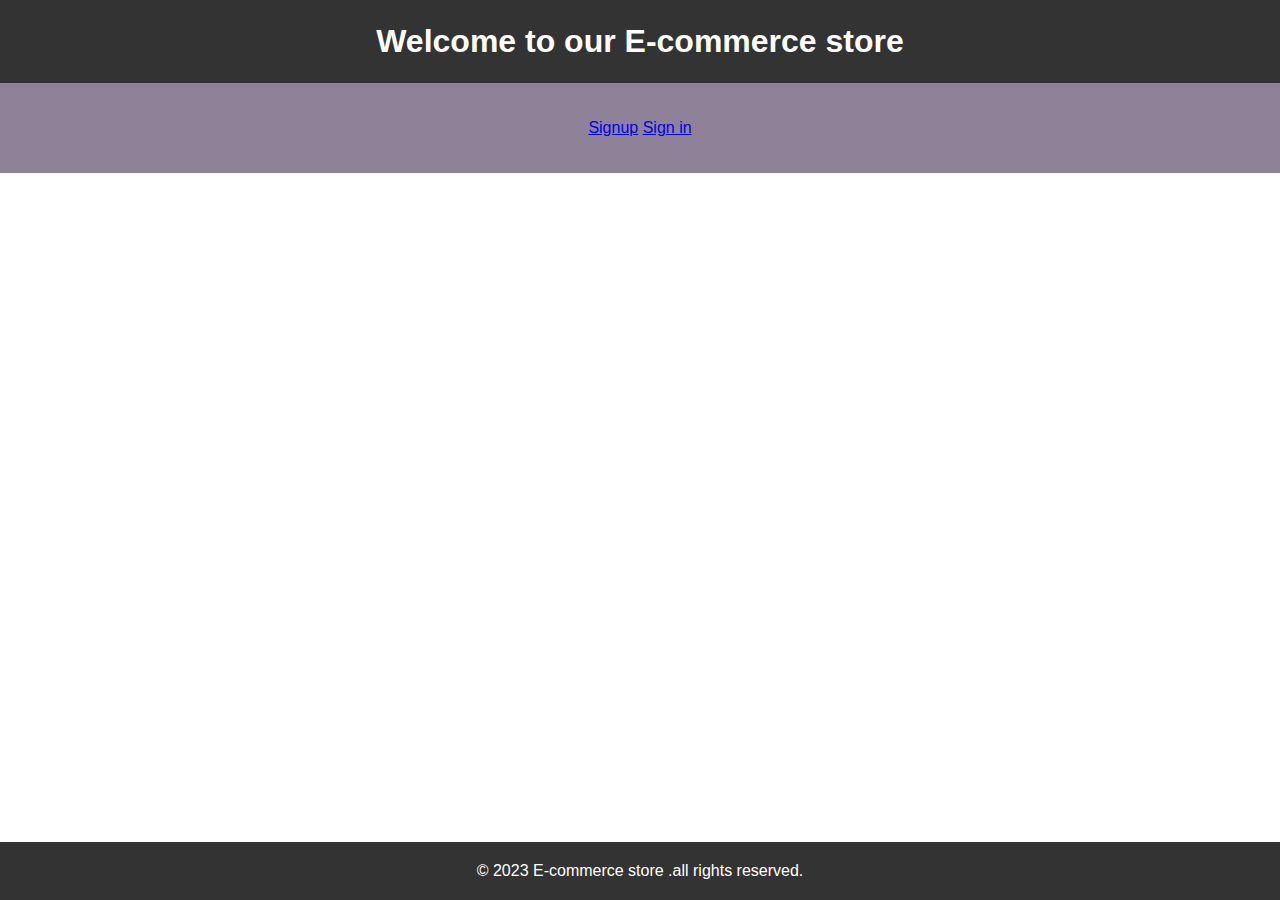
<file: index.html>
<!DOCTYPE html>
<html lang ="en">
    <head>
        <meta charset="UTF-8">
        <meta name="viewport" content="width=device-width,initial-scale=1.0">
        <link rel="stylesheet" href="styles.css">
        <title>E-Commerce Website</title>
    </head>
    <body>
        <header>
            <h1>Welcome to our E-commerce store</h1>
         </header>
         <main>
            <div class="cta">
            <a href="signup.html">Signup</a>
            <a href="signin.html">Sign in </a>
            </div>
         </main>
    <footer>
            <p>&copy; 2023 E-commerce store .all rights reserved.</p>
    </footer>
    </body>
</html>
</file>
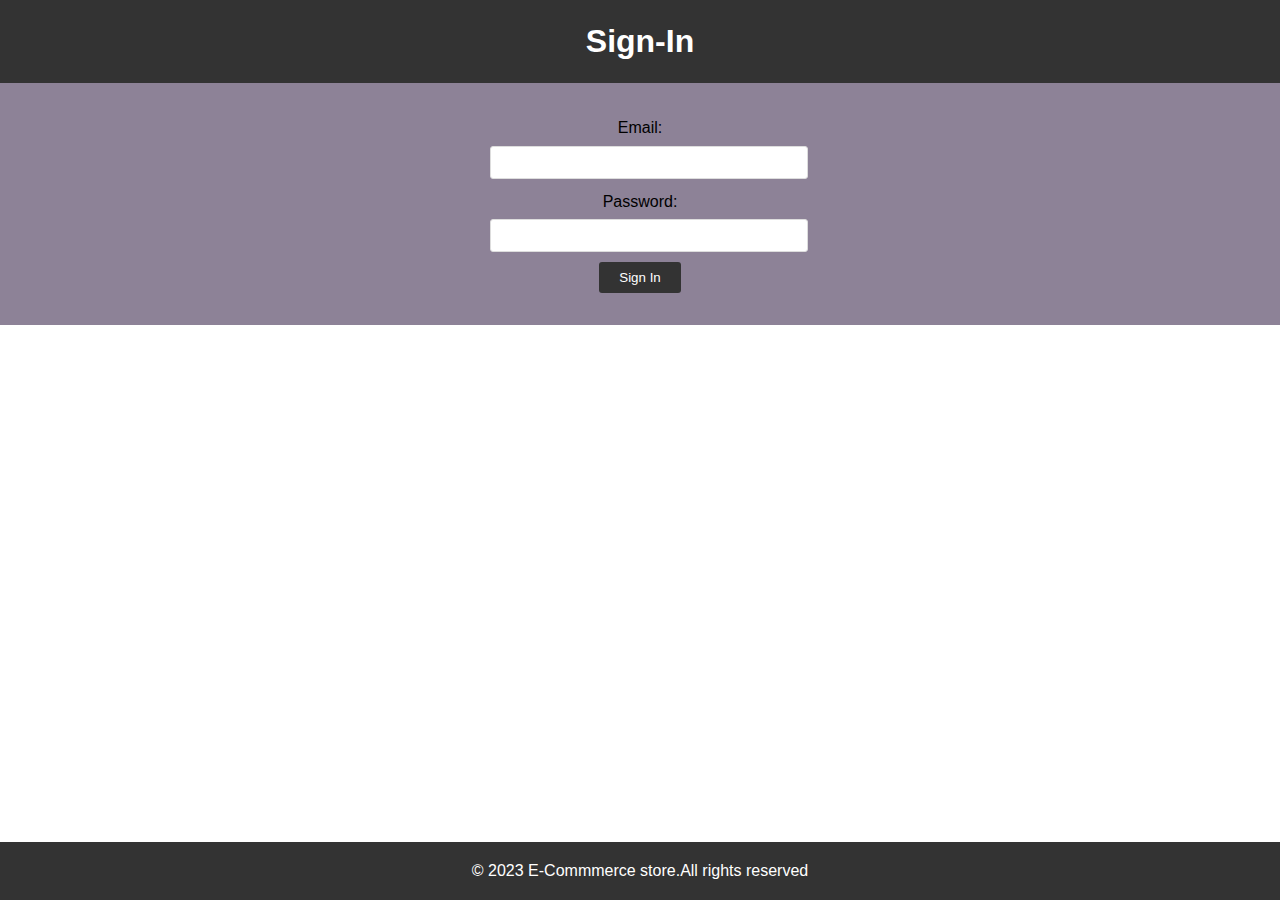
<file: signin.html>
<!DOCTYPE html>
<html lang ="en">
    <head>
        <meta charset="UTF-8">
        <meta name="viewport" content="width=device-width,initial-scale=1.0">
        <link rel="stylesheet" href="styles.css">
        <title>Sign-In</title>
    </head>
    <body>
        <header>
            <h1>Sign-In</h1>
            </header>
            <main>
                <form class ="signin-form">
                    <label for="email">Email:</label>
                    <input type="email" id ="email" name="email" requried>
                    <label for="password">Password:</label>
                    <input type="password" id ="password" name="password" requried>
                    <button type="submit">Sign In</button>
                </form>
            </main>
            <footer>
                <p>&copy; 2023 E-Commmerce store.All rights reserved</p>
            </footer>
    </body>
    </html>
</file>
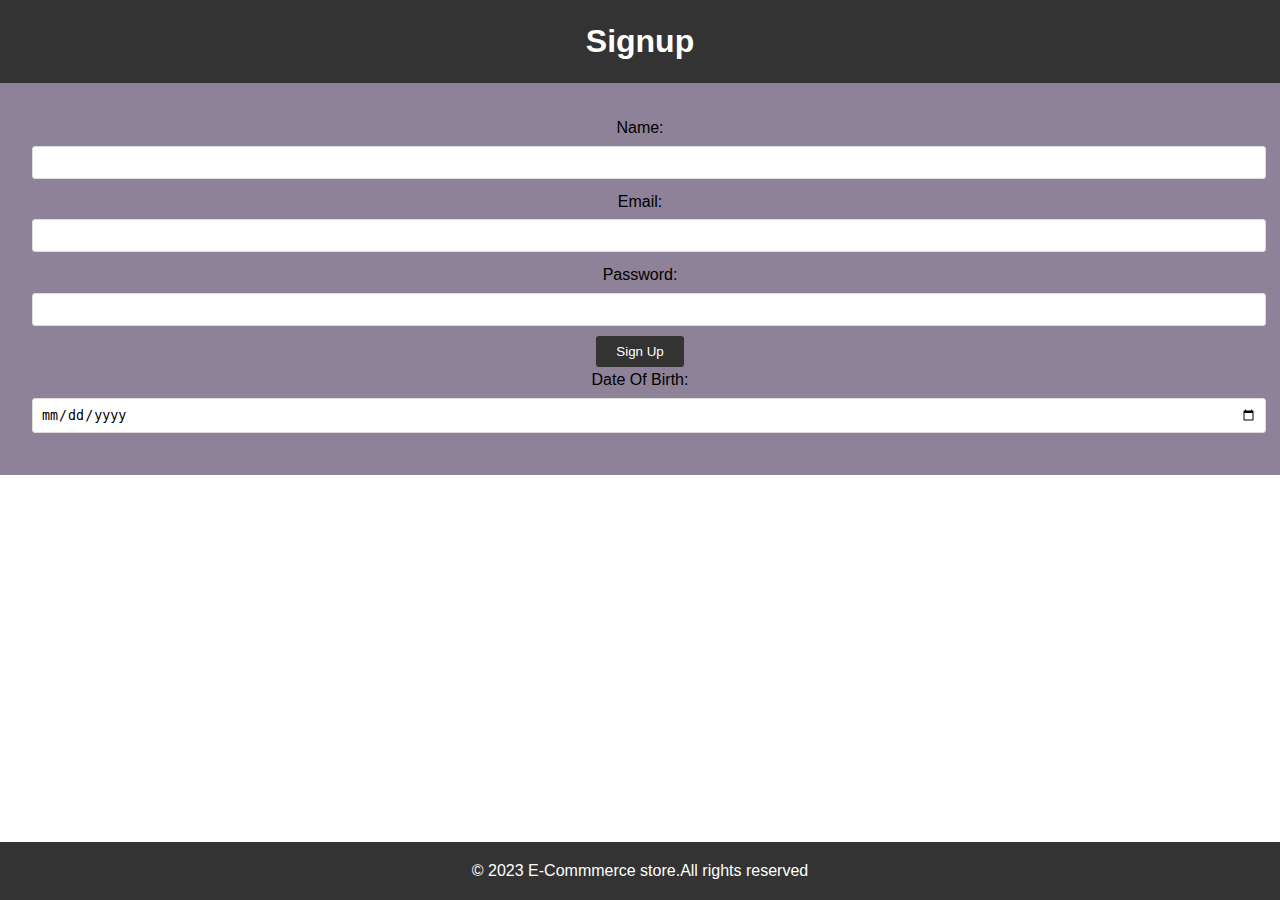
<file: signup.html>
<!DOCTYPE html>
<html lang ="en">
    <head>
        <meta charset="UTF-8">
        <meta name="viewport" content="width=device-width,initial-scale=1.0">
        <link rel="stylesheet" href="styles.css">
        <title>Sign-up</title>
    </head>
    <body>
        <header>
            <h1>
                Signup
            </h1>
            </header>
            <main>
                <form class ="sign-up">
                    <label for="name">Name:</label>
                    <input type="text" id ="name" name="name" requried>
                    <label for="email">Email:</label>
                    <input type="email" id ="email" name="email" requried>
                    <label for="password">Password:</label>
                    <input type="password" id ="password" name="password" requried>
                    <button type="submit">Sign Up</button>
                    <label for="Dob">Date Of Birth:</label>
                    <input type="date" id ="dob" name="dob" requried>
                </form>
                
            </main>
            <footer>
                <p>&copy; 2023 E-Commmerce store.All rights reserved</p>
            </footer>
    </body>
    </html>
</file>
<file: styles.css>
body ,h1,h2,p,label,input,button {
    margin:0;
    padding:0;
}
body {
    font-family:Arial,sans-serif;
    line-height: 1.6;
    min-height: 100vh;
display:flex;
flex-direction: column;
}
header{
    background-color: #333;
    color: #fff;
    text-align: center;
    padding: 1rem;
}
main{
    padding:2rem;
    text-align: center;
    background-color: rgb(141,130,151);
}
footer{
    text-align:center;
    padding:1rem 0;
    background-color: #333;
    color: #fff;
    /*to set the footer to the bottom*/
    margin-top: auto;
}
/*forms*/
.signup-form, .signin-form{
    max-width: 300px;
    margin:0 auto;
}
label{
    display: block;
    margin-bottom:5px;
}
input{
    width:100%;
    padding:8px;
    margin-bottom:10px;
    border: 1px solid #ddd;
    border-radius: 3px;

}
button{
    diplay: inline-block;
    padding:8px 20px;
    background-color: #333;
    color:#fff;
    border: none;
    border-radius: 3px;
    cursor: pointer;
}
button:hover{
    background-color: #555;
}
</file>
